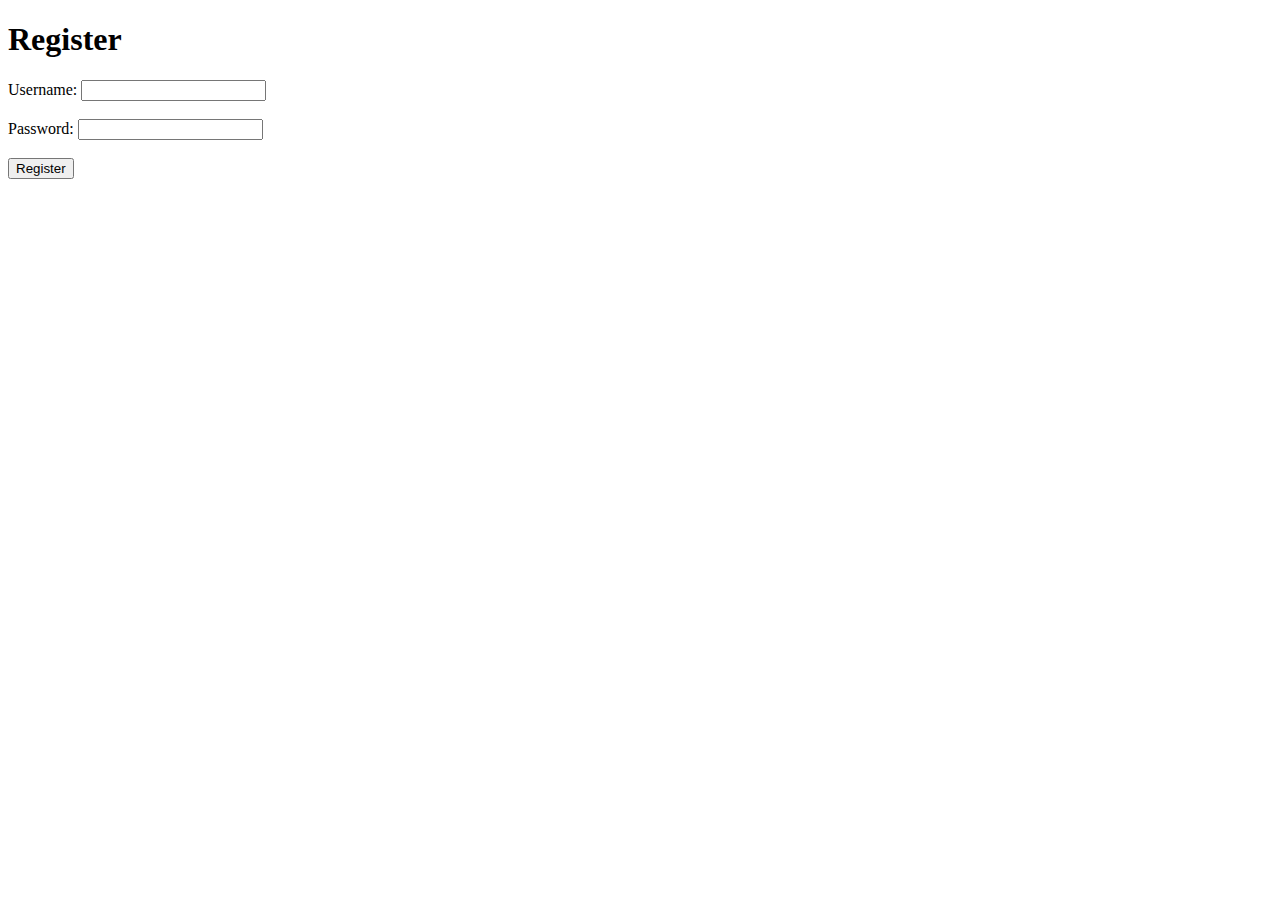
<file: index.html>
<!doctype html>
<html lang="en">
<head>
    <meta charset="UTF-8">
    <meta name="viewport"
          content="width=device-width, user-scalable=no, initial-scale=1.0, maximum-scale=1.0, minimum-scale=1.0">
    <meta http-equiv="X-UA-Compatible" content="ie=edge">
    <link rel="stylesheet" href="main.css"> 
    <title>Slot Machine</title>
</head>
<body>
    <h1>Slot machine</h1>
    <div class="main-slot">
        <div class="row">
            <p id="l1-1">🍒</p>
            <p id="l1-2">🍊</p>
            <p id="l1-3">🍋</p>
        </div>
        <div class="row">
            <p id="l2-1">🍉</p>
            <p id="l2-2">🍇</p>
            <p id="l2-3">🍓</p>
        </div>
        <div class="row">
            <p id="l3-1">🍍</p>
            <p id="l3-2">🥝</p>
            <p id="l3-3">🍌</p>
        </div>
    </div>
    <div class="info-container">
        <p>Money: <span id="usercoins">Loading...</span></p>
        <form id="betForm">
            <button type="submit" class="spin-button">SPIN</button>
            <label for="Bet">Select Your bet</label>
            <select id="Bet" required>
                <option value="1">1</option>
                <option value="5">5</option>
                <option value="10">10</option>
                <option value="20">20</option>
                <option value="40">40</option>
                <option value="60">60</option>
                <option value="100">100</option>
            </select>
        </form>
    </div>
    <script>
    let cookie = document.cookie.split('; ').find(row => row.startsWith('token='));
    if (!cookie) {
        window.location.href = './areg.html'; 
    }
</script>
    <h2 id="bonus-message"></h2>
    <script src="./app.js"></script>
</body>
</html>
</file>
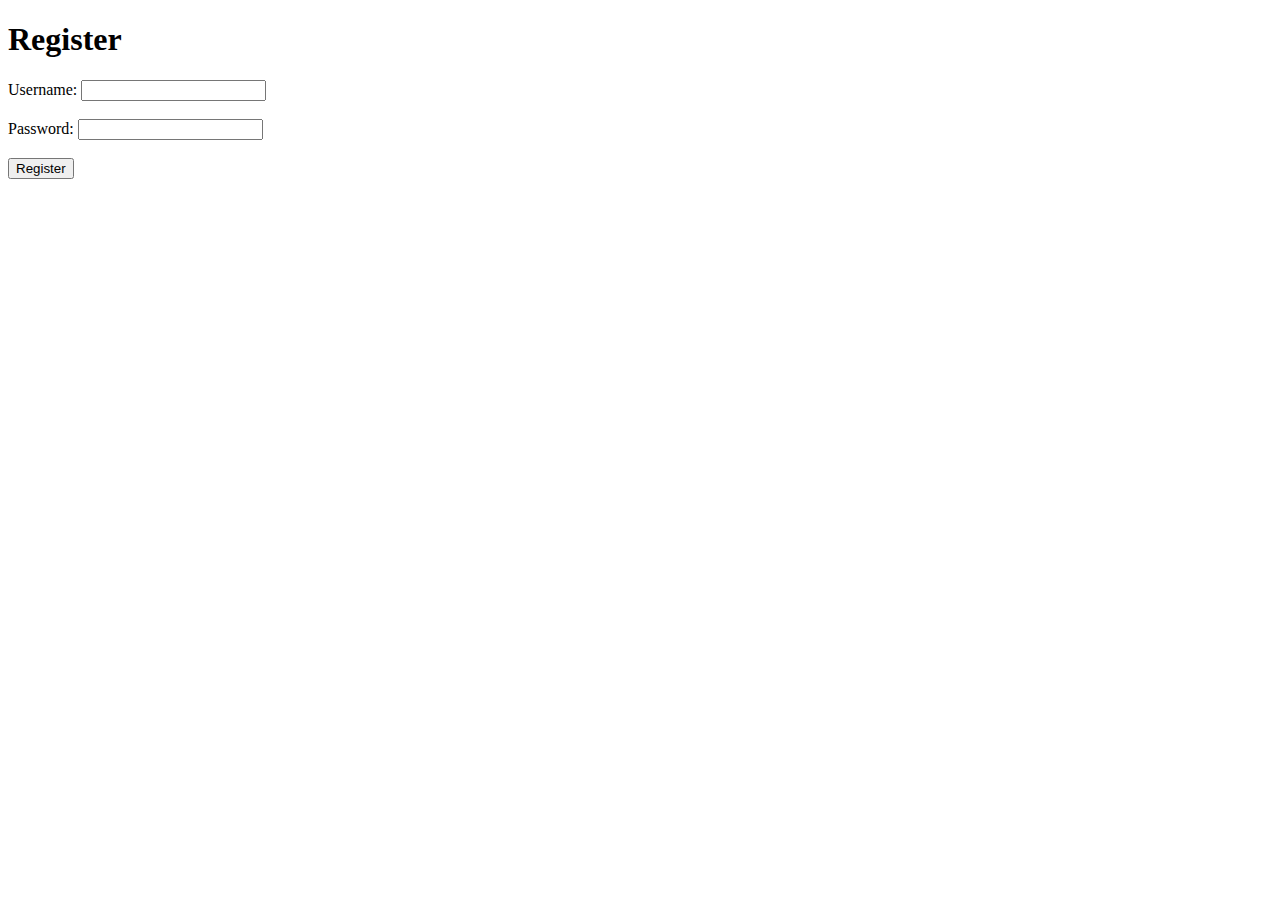
<file: areg.html>
<!DOCTYPE html>
<html lang="en">
<head>
    <meta charset="UTF-8">
    <meta name="viewport" content="width=device-width, initial-scale=1.0">
    <title>Registration</title>

</head>
<h1>Register</h1>
<form id="register-form">
    <label for="username">Username:</label>
    <input type="text" id="username" required><br><br>
    <label for="password">Password:</label>
    <input type="password" id="password" required><br><br>
    <button type="submit">Register</button>
</form>

<script src="./aareg.js"></script>

</html>
</file>
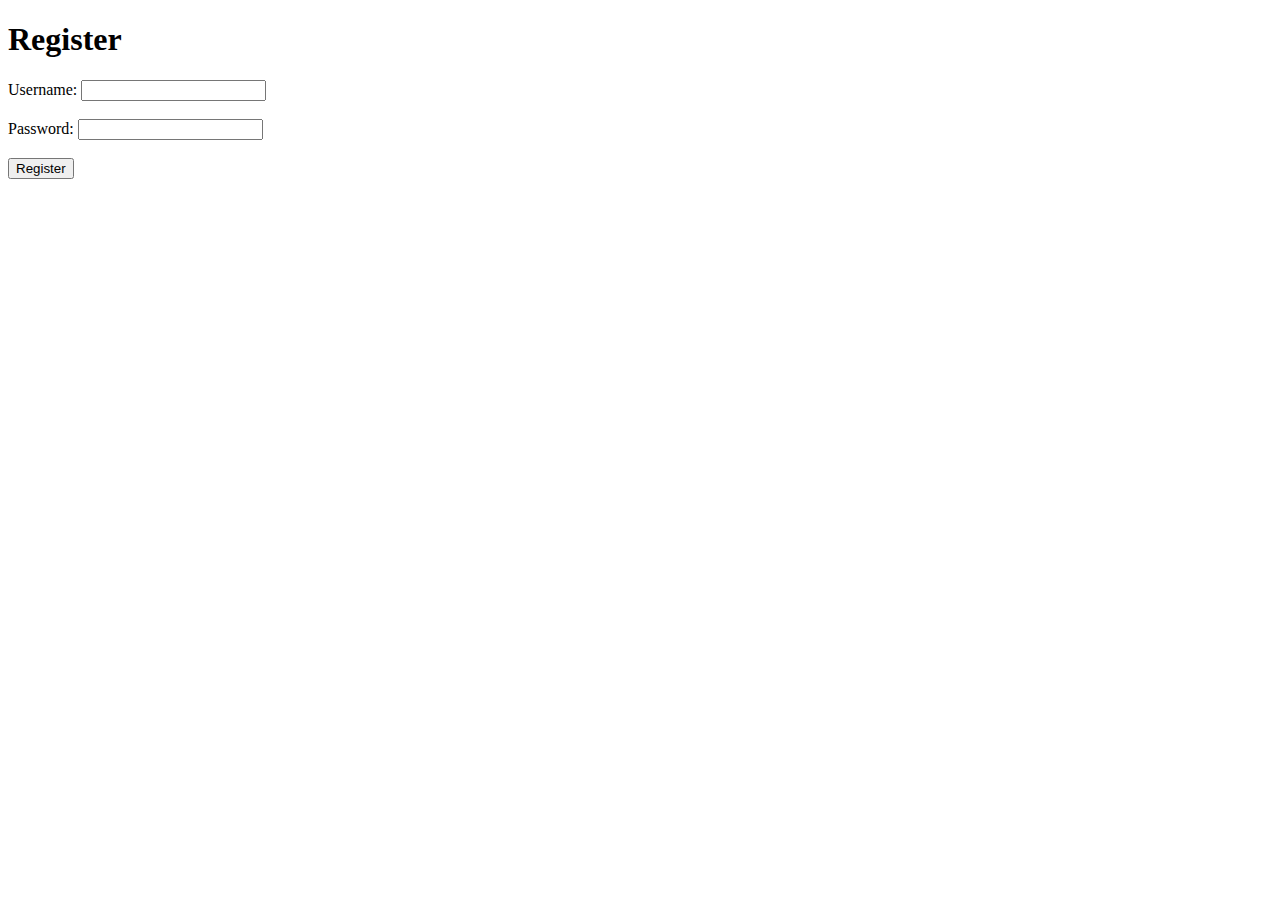
<file: reg.html>
<!DOCTYPE html>
<html lang="en">
<head>
    <meta charset="UTF-8">
    <meta name="viewport" content="width=device-width, initial-scale=1.0">
    <title>Registration</title>

</head>
<h1>Register</h1>
<form id="register-form">
    <label for="username">Username:</label>
    <input type="text" id="username" required><br><br>
    <label for="password">Password:</label>
    <input type="password" id="password" required><br><br>
    <button type="submit">Register</button>
</form>

<script src="./reg.js"></script>

</html>
</file>
<file: main.css>
body {
    font-family: Arial, sans-serif;
    background-color: #333;
    margin: 0;
    padding: 0;
    display: flex;
    flex-direction: column;
    align-items: center;
    justify-content: center;
    height: 100vh;
    color: #eee; /* Light text on dark background */
}

h1, h2 {
    text-align: center;
}
p{
    font-size: 34px;
}
.main-slot {
    margin-top: 20px;
    padding: 10px; /* Reduced padding */
    background-color: #222; /* Dark background */
    width: 1000px;
    text-align: center; /* Center align content */
    border-radius: 10px;

}

.row {
    display: flex;
    justify-content: space-around; /* Space evenly between items */
}

.main-slot p {
    background-color: #555; /* Darker gray */
    border-radius: 25px;
    border: 1px solid #999;
    padding: 30px; /* Increased padding for space */
    margin: 7.5px; /* Margin for separation */
    flex: 1;
    text-align: center;
    font-size: 64px; /* Larger font size */
    width: 80px;
}

.info-container {
    display: flex;
    justify-content: space-between;
    align-items: center;
    width: 60%;
    margin-top: 100px;
}

form {
    display: flex;
    align-items: center;
}

label {
    font-weight: bold;
    margin-right: 15px;
    color: #4CAF50; /* Green label text */
    font-size: 24px; /* Larger font size */
}

select {
    padding: 12px; /* Adjusted padding */
    font-size: 24px;
    background-color: #333; /* Dark select background */
    color: #eee; /* Light select text */
}

.spin-button {
    padding: 24px 48px; /* Larger padding */
    background-color: #4CAF50;
    width: 400px;
    color: white;
    border: none;
    cursor: pointer;
    font-size: 30px; /* Larger font size */
    margin-right: 30px; /* Spacing from select */
    border-radius: 25px;

}

.spin-button:hover {
    background-color: #45a049; /* Darker green on hover */
}

#bonus-message {
    margin-top: 30px;
    font-size: 27px; /* Larger font size */
    font-weight: bold;
    color: #4CAF50; /* Green bonus message */
}
#Bet{
    margin-left: 20px;

}
#usercoins {
    font-size: 30px; /* Larger font size */
    font-weight: bold;
    color: #4CAF50; /* Green user coins */
}

@media (max-width: 768px) {
    .main-slot {
        width: 70%; /* Adjusted width for smaller screens */
    }
    
    .info-container {
        flex-direction: column;
        align-items: center;
        width: 90%;
    }
    
    .spin-button {
        margin-top: 15px; /* Adjusted margin */
        width: 100%; /* Full width spin button on smaller screens */
    }
}
</file>
